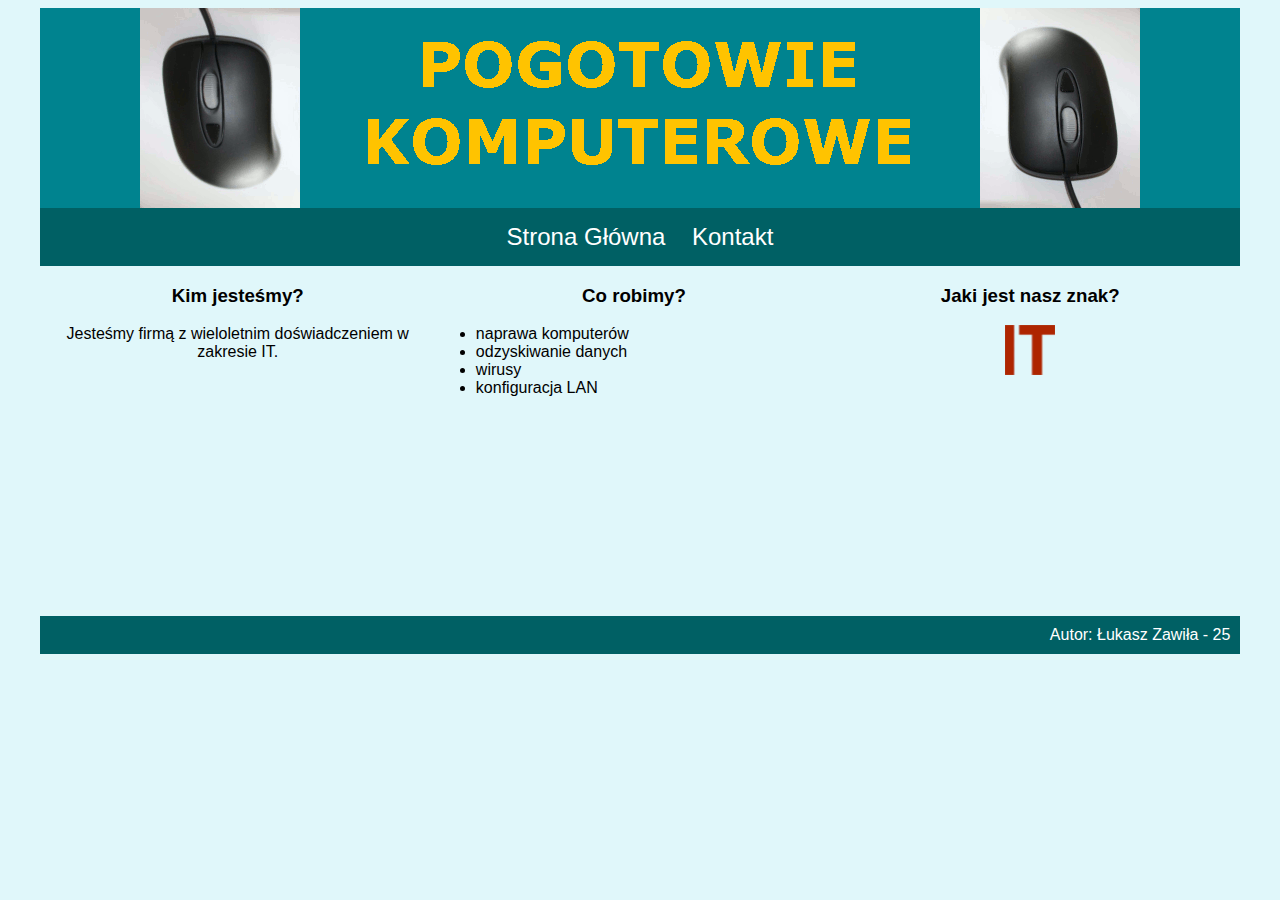
<file: EGZAMIN 2024.01.09/index.html>
<!DOCTYPE html>
<html lang="pl">
    <head>
        <meta charset="UTF-8">
        <meta name="viewport" content="width=device-width, initial-scale=1.0">
        <title>Komputery</title>
        <link rel="stylesheet" href="styl.css">
        <link rel="shortcut icon" href="favicon.png" type="image/x-icon">
    </head>
    <body>
        <div id="container">
            <header>
                <img src="animacja.gif" alt="Pogotowanie komputerowe">
            </header>

            <nav>
                <a href="index.html">Strona Główna </a><a href="kontakt.html"> Kontakt</a>
            </nav>

            <div id="lewy">
                <h3>Kim jesteśmy?</h3>
                <p>Jesteśmy firmą z wieloletnim doświadczeniem w zakresie IT.</p>
            </div>

            <div id="srodek">
                <h3>Co robimy?</h3>
                <ul>
                    <li>naprawa komputerów</li>
                    <li>odzyskiwanie danych</li>
                    <li>wirusy</li>
                    <li>konfiguracja LAN</li>
                </ul>
            </div>
                        <div id="prawy">
                <h3>Jaki jest nasz znak?</h3>
                <img src="favicon.png" alt="doświadczenie i niezawodność">
            </div>

            <footer>
                Autor: Łukasz Zawiła - 25 </a>
            </footer>
        </div>
    </body>
</html>
</file>
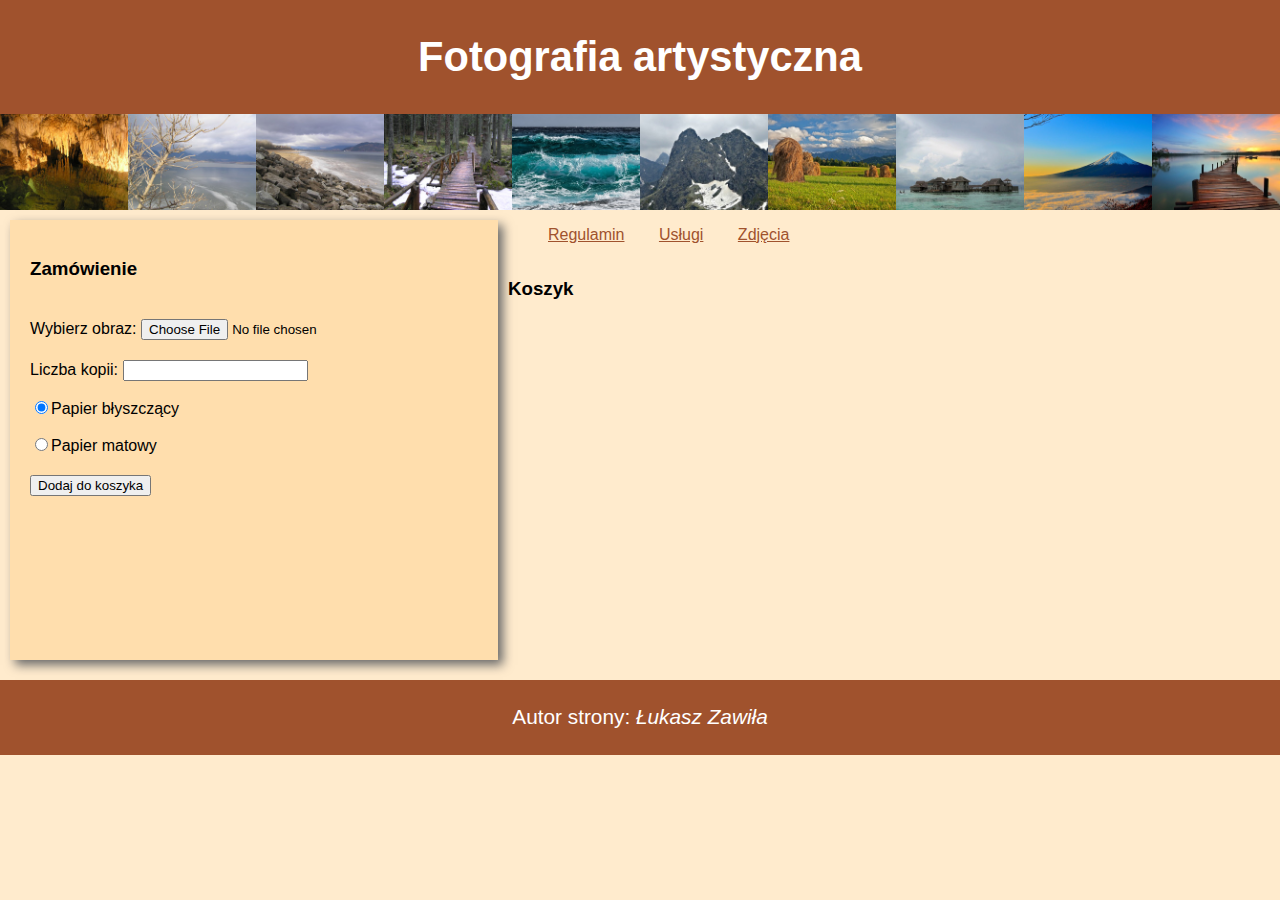
<file: EGZAMIN 13.11.2025/zamowienie.html>
<!DOCTYPE html>
<html lang="pl">

<head>
    <meta charset="UTF-8">
    <title>Fotografia</title>
    <link rel="stylesheet" href="style.css">
</head>

<body>
<header>
        <h1>Fotografia artystyczna</h1>
</header>
<section>
    <img src="1.jpg" alt="obrazy do sprzedaży" title="1.jpg">
    <img src="2.jpg" alt="obrazy do sprzedaży" title="2.jpg">
    <img src="3.jpg" alt="obrazy do sprzedaży" title="3.jpg">
    <img src="4.jpg" alt="obrazy do sprzedaży" title="4.jpg">
    <img src="5.jpg" alt="obrazy do sprzedaży" title="5.jpg">
    <img src="6.jpg" alt="obrazy do sprzedaży" title="6.jpg">
    <img src="7.jpg" alt="obrazy do sprzedaży" title="7.jpg">
    <img src="8.jpg" alt="obrazy do sprzedaży" title="8.jpg">
    <img src="9.jpg" alt="obrazy do sprzedaży" title="9.jpg">
    <img src="10.jpg" alt="obrazy do sprzedaży" title="10.jpg">
</section>
<main>
    <section id="lewy">
     <h3>Zamówienie</h3>
    <label>
        Wybierz obraz: <input type="file" id="file" accept="image/jpeg">
    </label>
    <br>
    <label>
        Liczba kopii: <input type="number" id="numberOfCopies">
    </label>
    <br>
    <label>
        <input type="radio" value="błyszczący" name="typeOfPaper" checked>Papier błyszczący
    </label>
    <br>
    <label>
        <input type="radio" value="matowy" name="typeOfPaper">Papier matowy
    </label>
    <br>
        <button onclick="addToCart()">Dodaj do koszyka</button>
    </section>
        <div id="container">
        <nav>
            <ul>
                <li><a href="regulamin.html">Regulamin</a></li>
                <li><a href="uslugi.html">Usługi</a></li>
                <li><a href="https://pixabay.com">Zdjęcia</a></li>
            </ul>
            </nav>
            <section id="prawy">
             <h3>Koszyk</h3>
             <div id="cart"></div>
    </section>
    </div>
    </main>
    <footer>
        <p>Autor strony: <em>Łukasz Zawiła</em></p>
    </footer>
    <script src="main.js"></script>
</body>

</html>
</file>
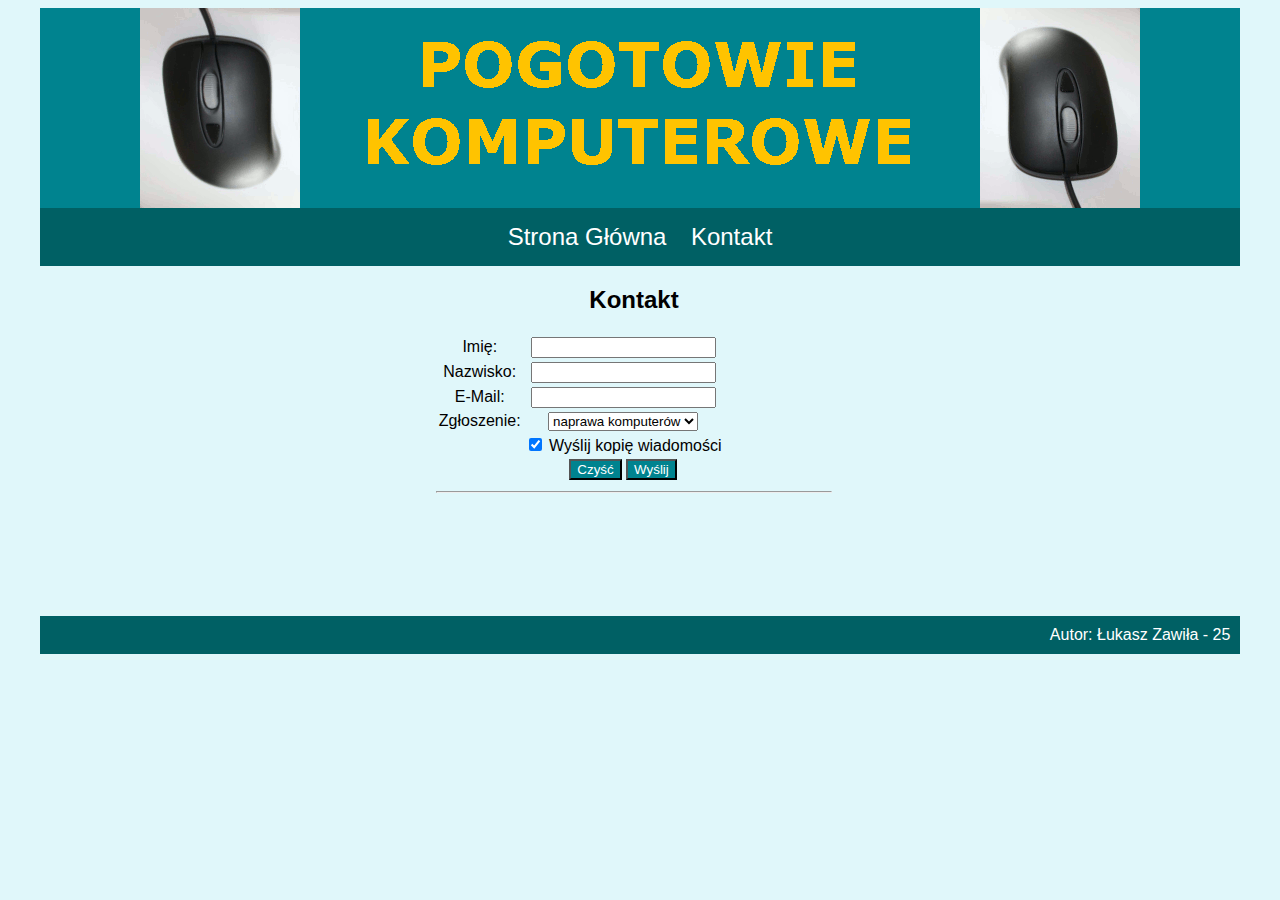
<file: EGZAMIN 2024.01.09/kontakt.html>
<!DOCTYPE html>
<html lang="pl">
    <head>
        <meta charset="UTF-8">
        <meta name="viewport" content="width=device-width, initial-scale=1.0">
        <title>Komputery</title>
        <link rel="stylesheet" href="styl.css">
        <link rel="shortcut icon" href="favicon.png" type="image/x-icon">
    </head>
    <body>
        <div id="container">
            <header>
                <img src="animacja.gif" alt="Pogotowanie komputerowe">
            </header>

            <nav>
                <a href="index.html">Strona Główna</a>
                <a href="kontakt.html">Kontakt</a>
            </nav>

            <div id="lewy">

            </div>

            <div id="srodek">
                    <h2>Kontakt</h2>
                    <table>
                        <tr>
                            <td>
                                <label for="imie">Imię:</label>
                            </td>
                            <td>
                                <input type="text" id="imie" name="imie">
                            </td>
                        </tr>

                        <tr>
                            <td>
                                <label for="nazwisko">Nazwisko:</label>
                            </td>
                            <td>
                                <input type="text" id="nazwisko" name="nazwisko">
                            </td>
                        </tr>

                        <tr>
                            <td>
                                <label for="email">E-Mail:</label>
                            </td>
                            <td>
                                <input type="email" id="email" name="email">
                            </td>
                        </tr>

                        <tr>
                            <td>
                                <label for="zgloszenie">Zgłoszenie:</label>
                            </td>
                            <td>
                                <select name="zgloszenie" id="zgloszenie">
                                    <option value="naprawa komputerów">naprawa komputerów</option>
                                    <option value="odzyskiwanie danych">odzyskiwanie danych</option>
                                    <option value="wirusy">wirusy</option>
                                    <option value="konfiguracja LAN">konfiguracja LAN</option>
                                </select>
                            </td>
                        </tr>

                        <tr>
                            <td></td>
                            <td><input type="checkbox" name="kopia" id="kopia" checked> Wyślij kopię wiadomości</td>
                        </tr>

                        <tr>
                            <td></td>
                            <td><button type="reset" onclick="czysc()">Czyść</button> <button type="submit" onclick="wyslij()">Wyślij</button></td>
                        </tr>
                    </table>
                    <script src="skrypt.js"></script>

                    <hr>

                    <p id="wynik"></p>
                
            </div>

            <div id="prawy">

            </div>

            <footer>
                Autor: Łukasz Zawiła - 25</a>
            </footer>
        </div>
    </body>
</html>
</file>
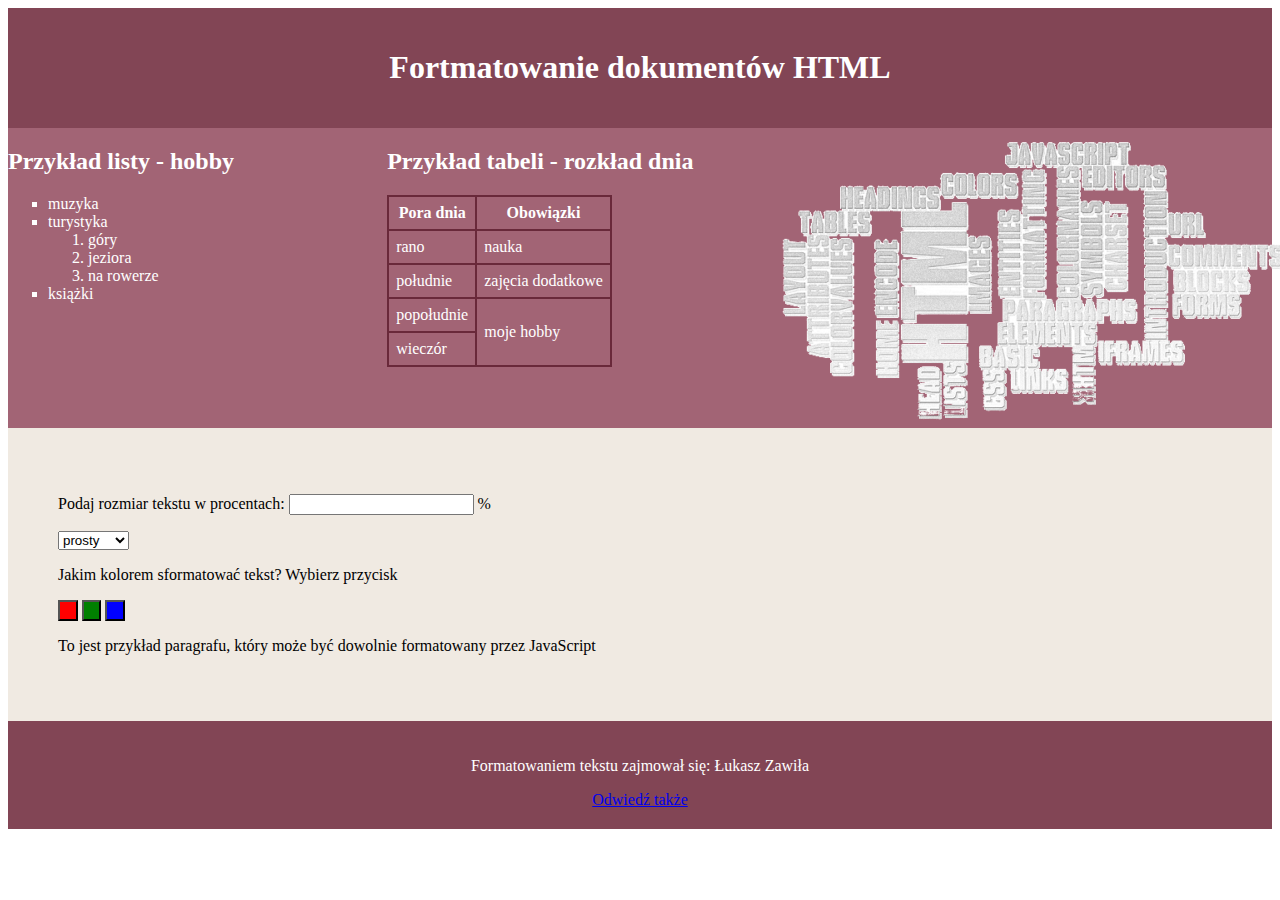
<file: EGZAMIN e14_2019_01_02/formaty.html>
<!DOCTYPE html>
<html lang="pl">
    <head>
        <meta charset="UTF-8">
        <meta http-equiv="X-UA-Compatible" content="IE=edge">
        <meta name="viewport" content="width=device-width, initial-scale=1.0">
        <title>Formatowanie</title>
        <link rel="stylesheet" href="styl2.css">
    </head>
    <body>
        <header>
            <h1>Fortmatowanie dokumentów HTML</h1>
        </header>

        <div id="gorny1">
            <h2>Przykład listy - hobby</h2>
            <ul>
                <li>muzyka</li>
                <li>turystyka</li>
                <ol>
                <li>góry</li>
                <li>jeziora</li>
                <li>na rowerze</li>
                </ol>
                <li>książki</li>
            </ul>
        </div>

        <div id="gorny2">
            <h2>Przykład tabeli - rozkład dnia</h2>
            <table>
                <tr>
                 <th>Pora dnia</th>
                 <th>Obowiązki</th>
                </tr>

                <tr>
                 <td>rano</td>
                 <td>nauka</td>
                </tr>

                <tr>
                 <td>południe</td>
                 <td>zajęcia dodatkowe</td>
                </tr>

                <tr>
                 <td>popołudnie</td>
                 <td rowspan="2">moje hobby</td>
                </tr>

                <tr>
                 <td>wieczór</td>
                </tr>
            </table>
        </div>

        <div id="gorny3">
            <img src="napisy.png" alt="technologia web">
        </div>

        <main>
            <p><label for="rozmiar">Podaj rozmiar tekstu w procentach:</label> <input type="number" name="rozmiar" id="rozmiar"> %</p>
            <p>
                <select name="lista" id="lista">
                    <option value="normal">prosty</option>
                    <option value="italic">kursywa</option>
                </select>
            </p>
            <p>Jakim kolorem sformatować tekst? Wybierz przycisk</p>

            <button type="submit" id="czerwony" onclick="czerwony()">&nbsp;</button>
            <button type="submit" id="zielony" onclick="zielony()">&nbsp;</button>
            <button type="submit" id="niebieski" onclick="niebieski()">&nbsp;</button>

            <p id="wynik">To jest przykład paragrafu, który może być dowolnie formatowany przez JavaScript</p>

            <script src="skrypt.js"></script>
        </main>

        <footer>
            <p>Formatowaniem tekstu zajmował się: Łukasz Zawiła</p>
            <a href="https://formatowanie.pl/" target="_blank">Odwiedź także</a>
        </footer>
    </body>
</html>
</file>
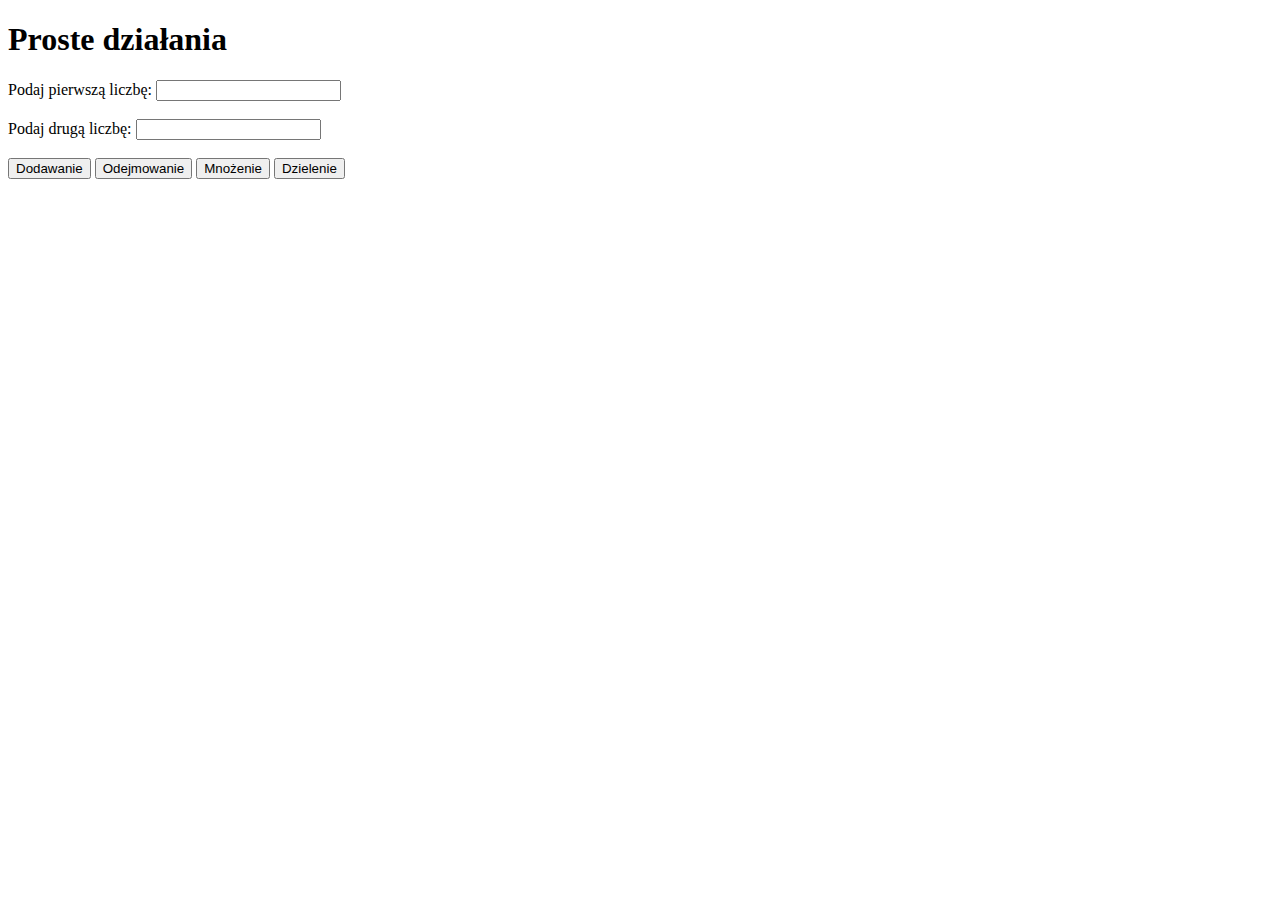
<file: JavaScript/proste_dzialania.html>
<!DOCTYPE html>
<html lang="pl">
<head>
    <meta charset="UTF-8">
    <title>Proste działania</title>
</head>
<body>
    <h1>Proste działania</h1>
    <form id="calcForm">
        <label for="num1">Podaj pierwszą liczbę:</label>
        <input type="number" id="num1" name="num1"><br><br>
        <label for="num2">Podaj drugą liczbę:</label>
        <input type="number" id="num2" name="num2"><br><br>
        <button type="button" onclick="calculate('add')">Dodawanie</button>
        <button type="button" onclick="calculate('subtract')">Odejmowanie</button>
        <button type="button" onclick="calculate('multiply')">Mnożenie</button>
        <button type="button" onclick="calculate('divide')">Dzielenie</button>
    </form>
    <div id="result"></div>
    <script src="proste_dzialania.js"></script>
</body>
</html>
</file>
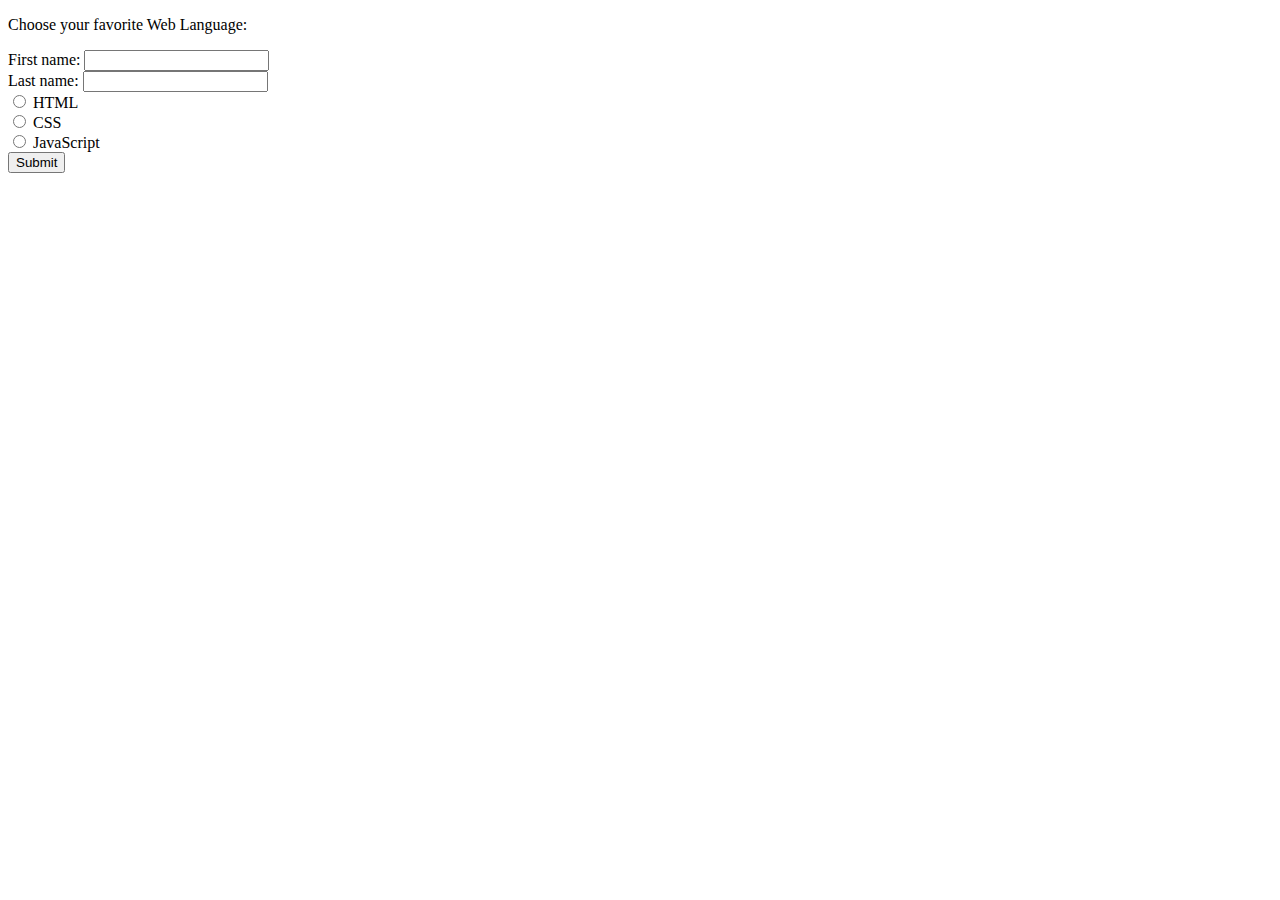
<file: mysql/radio_button.html>
<!DOCTYPE html>
<p>Choose your favorite Web Language:</p>
<form action="form_radio.php" method="post">
First name: <input type="text" name="firstname"><br>
Last name: <input type="text" name="lastname"><br>
<input type="radio" id+"html" name="fav_language" value="HTML">
<label for="html">HTML</label><br>
<input type="radio" id+"css" name="fav_language" value="CSS">
<label for="css">CSS</label><br>
<input type="radio" id+"javascript" name="fav_language" value="JavaScript">
<label for="javascript">JavaScript</label><br>
<input type="submit" value="Submit">
</form>
</file>
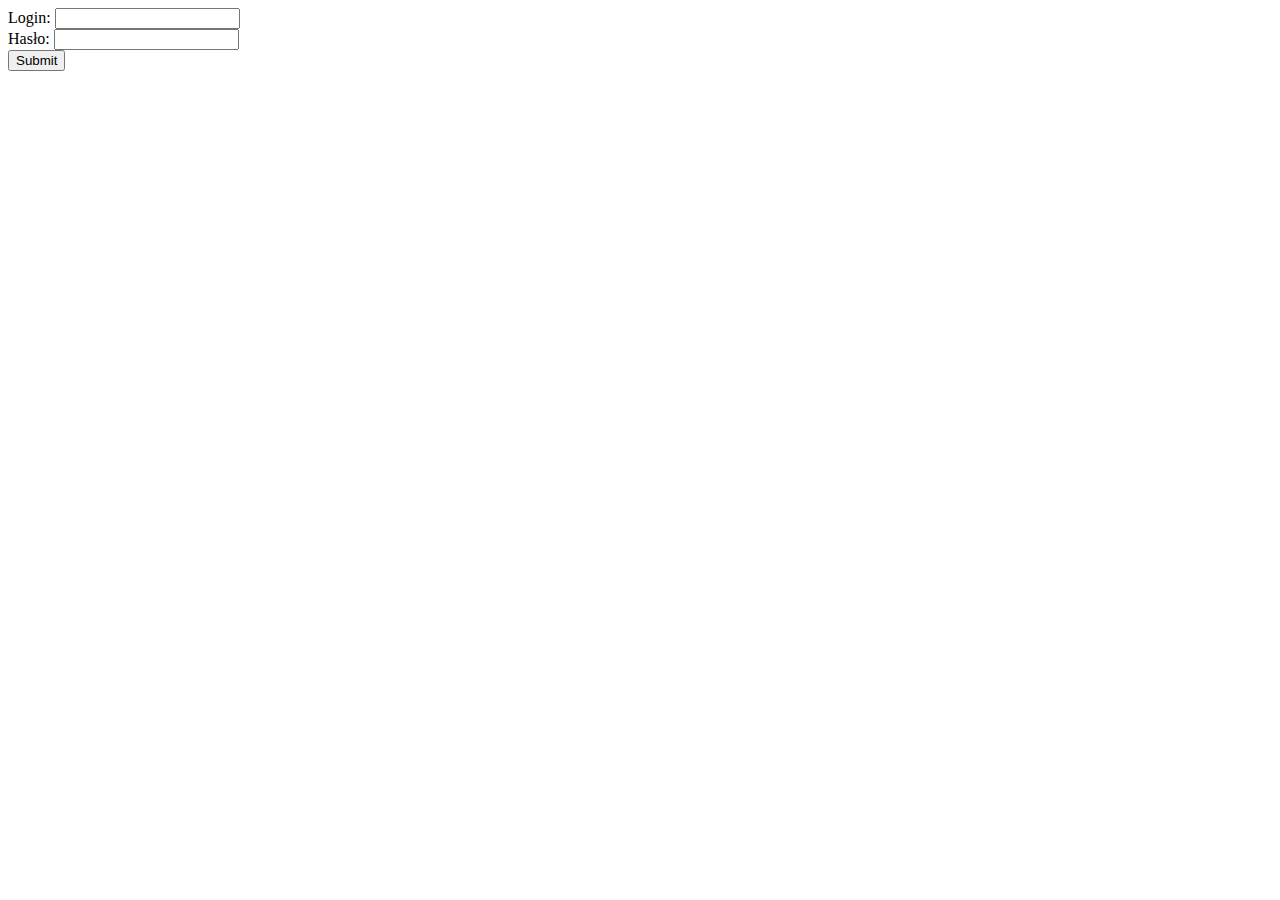
<file: mysql/register.html>
<!DOCTYPE html>
<html lang="en">
<head>
    <meta charset="UTF-8">
    <meta name="viewport" content="width=device-width, initial-scale=1.0">
    <title>Document</title>
</head>
<body>
    <form action="register.php" method="post">
Login: <input type="text" name="login"><br>
Hasło: <input type="password" name="haslo"><br>
<input type ="submit">
</form>
</body>
</html>
</file>
<file: EGZAMIN 2024.01.09/styl.css>
body {
    background-color: #E0F7FA;
    font-family: 'Arial';
    text-align: center;
}

#container {
    width: 95%;
    margin: auto;
}

header {
    background-color: #00838F;
    height: 200px;
}

nav {
    background-color: #006064;
    padding: 15px;
}

nav a {
    color: white;
    text-decoration: none;
    font-size: 150%;
    padding: 0 10px;
}

#lewy,
#srodek,
#prawy {
    height: 350px;
    width: 33%;
    float: left;
}

footer {
    clear: both;
    background-color: #006064;
    color: white;
    text-align: right;
    padding: 10px;
}

ul > li {
    text-align: left;
}

button {
    background-color: #00838F;
    color: #fff;
}

button:hover {
    color: #80DEEA;
}
</file>
<file: EGZAMIN 13.11.2025/style.css>
* {
    font-family: 'Century Gothic', 'Arial';
}

body {
    margin: 0;
    background-color: blanchedalmond;
    display: flex;
    flex-direction: column;
}

header,
footer {
    background-color: sienna;
    color: white;
    padding: 5px;
    text-align: center;
    font-size: 130%;
}

main {
    display: flex;
}

#container {
    width: 50%;
    display: flex;
    flex-direction: column;
}

#lewy {
    background-color: navajowhite;
    margin: 10px;
    padding: 20px;
    width: 35%;
    height: 400px;
    box-shadow: 5px 5px 10px dimgray;
}

nav {
    height: 50px;
}

#prawy {
    height: 420px;
    overflow: auto;
}

input,
button {
    margin-top: 20px;
}

li {
    display: inline-block;
}

img {
    width: 10%;
    float: left;
}

a {
    color: sienna;
    margin-right: 30px;
}

a:hover {
    color: #4C1900;
}
</file>
<file: EGZAMIN e14_2019_01_02/styl2.css>
body {
    font-family: Georgia;
}

header {
    background: #824555;
    color: white;
    text-align: center;
    padding: 20px;
}

#gorny1,#gorny2 {
    background: #A26475;
    color: white;
    width: 30%;
    height: 300px;
    float: left;
}

#gorny3 {
    background: #A26475;
    color: white;
    width: 40%;
    height: 300px;
    text-align: right;
    float: left;
}

main {
    background: #F0EAE2;
    padding: 50px;
    clear: both;
}

footer {
    background: #824555;
    color: white;
    text-align: center;
    padding: 20px;
}

table,td,th {
    border: 2px solid #69293A;
    padding: 7px;
    border-collapse: collapse;
}

ul {
    list-style: square;
}

main button#czerwony {
    background: red;
}

main button#zielony {
    background: green;
}

main button#niebieski {
    background: blue;
}
</file>
